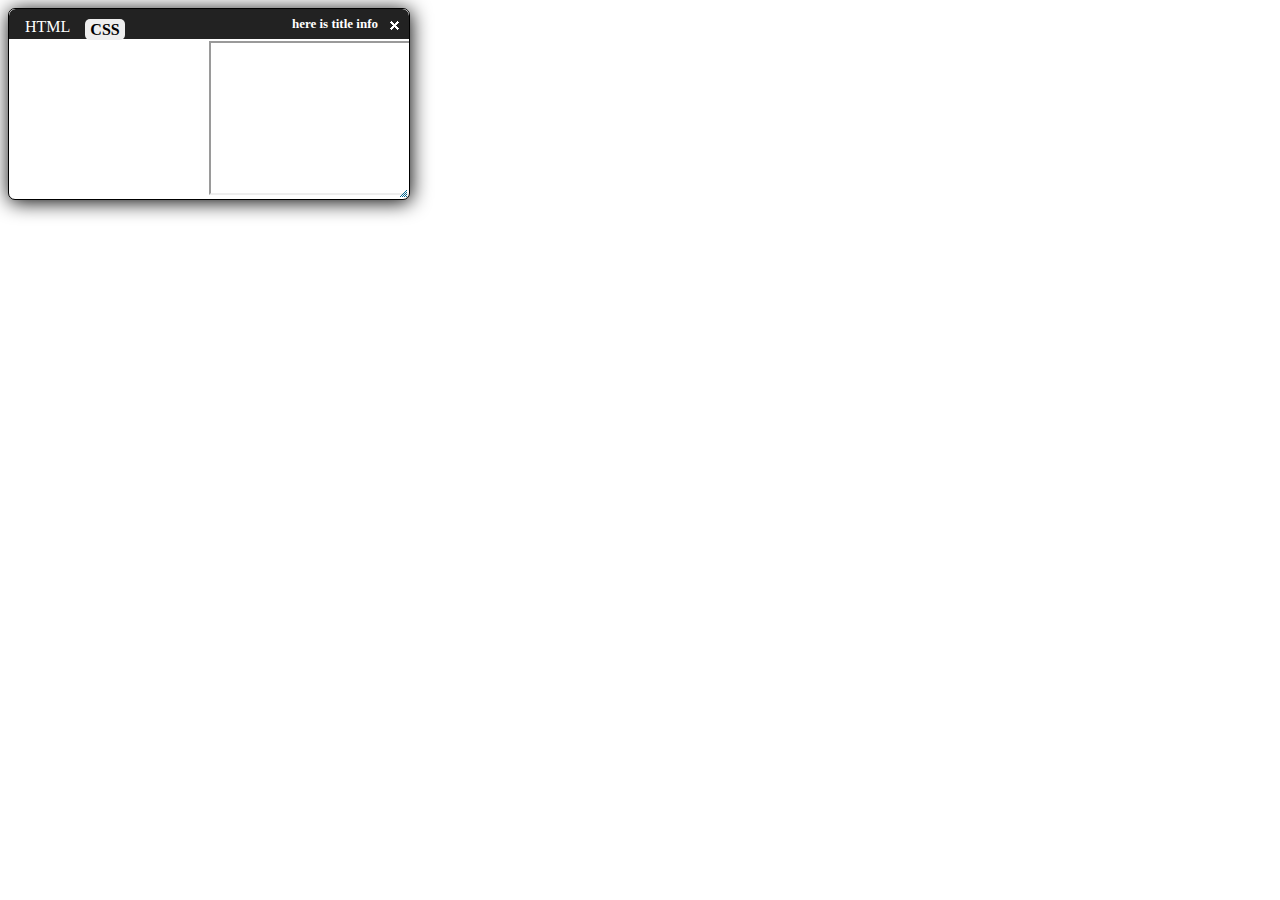
<file: index.html>
<!DOCTYPE html>
<html>
<head>
	<title>Code Editor and Previewer</title>

	<script src="lib/codemirror.js"></script>
	<link rel="stylesheet" href="lib/codemirror.css" />
	<script src="lib/mode/css/css.js"></script>
	<script src="lib/mode/javascript/javascript.js"></script>
	<script src="lib/mode/xml/xml.js"></script>
	<script src="lib/mode/htmlmixed/htmlmixed.js"></script>

	<link rel="stylesheet" href="style/index.css" />

</head>
<body>


	<div class="dialog-container">
		<div class="dialog-title">
			<ul>
				<li><a href="#cm_html">HTML</a></li>
				<li class="cur"><a href="#cm_css">CSS</a></li>
			</ul>
			<i></i>
			<h3>here is title info</h3>
		</div>
		<div class="dialog-body">
			<div class="code-side">
				<div class="cm_html"></div>
				<div class="cm_css"></div>
			</div>
			<div class="preview-side">
				<iframe noresize="false"></iframe>
			</div>
		</div>
		<div class="dialog-footer"></div>
	</div>

</body>
</html>
</file>
<file: lib/codemirror.css>
.CodeMirror {
  line-height: 1em;
  font-family: monospace;

  /* Necessary so the scrollbar can be absolutely positioned within the wrapper on Lion. */
  position: relative;
  /* This prevents unwanted scrollbars from showing up on the body and wrapper in IE. */
  overflow: hidden;
}

.CodeMirror-scroll {
  overflow-x: auto;
  overflow-y: hidden;
  height: 300px;
  /* This is needed to prevent an IE[67] bug where the scrolled content
     is visible outside of the scrolling box. */
  position: relative;
  outline: none;
}

/* Vertical scrollbar */
.CodeMirror-scrollbar {
  float: right;
  overflow-x: hidden;
  overflow-y: scroll;

  /* This corrects for the 1px gap introduced to the left of the scrollbar
     by the rule for .CodeMirror-scrollbar-inner. */
  margin-left: -1px;
}
.CodeMirror-scrollbar-inner {
  /* This needs to have a nonzero width in order for the scrollbar to appear
     in Firefox and IE9. */
  width: 1px;
}
.CodeMirror-scrollbar.cm-sb-overlap {
  /* Ensure that the scrollbar appears in Lion, and that it overlaps the content
     rather than sitting to the right of it. */
  position: absolute;
  z-index: 1;
  float: none;
  right: 0;
  min-width: 12px;
}
.CodeMirror-scrollbar.cm-sb-nonoverlap {
  min-width: 12px;
}
.CodeMirror-scrollbar.cm-sb-ie7 {
  min-width: 18px;
}

.CodeMirror-gutter {
  position: absolute; left: 0; top: 0;
  z-index: 10;
  background-color: #f7f7f7;
  border-right: 1px solid #eee;
  min-width: 2em;
  height: 100%;
}
.CodeMirror-gutter-text {
  color: #aaa;
  text-align: right;
  padding: .4em .2em .4em .4em;
  white-space: pre !important;
}
.CodeMirror-lines {
  padding: .4em;
  white-space: pre;
  cursor: text;
}
.CodeMirror-lines * {
  /* Necessary for throw-scrolling to decelerate properly on Safari. */
  pointer-events: none;
}

.CodeMirror pre {
  -moz-border-radius: 0;
  -webkit-border-radius: 0;
  -o-border-radius: 0;
  border-radius: 0;
  border-width: 0; margin: 0; padding: 0; background: transparent;
  font-family: inherit;
  font-size: inherit;
  padding: 0; margin: 0;
  white-space: pre;
  word-wrap: normal;
  line-height: inherit;
  color: inherit;
}

.CodeMirror-wrap pre {
  word-wrap: break-word;
  white-space: pre-wrap;
  word-break: normal;
}
.CodeMirror-wrap .CodeMirror-scroll {
  overflow-x: hidden;
}

.CodeMirror textarea {
  outline: none !important;
}

.CodeMirror pre.CodeMirror-cursor {
  z-index: 10;
  position: absolute;
  visibility: hidden;
  border-left: 1px solid black;
  border-right: none;
  width: 0;
}
.cm-keymap-fat-cursor pre.CodeMirror-cursor {
  width: auto;
  border: 0;
  background: transparent;
  background: rgba(0, 200, 0, .4);
  filter: progid:DXImageTransform.Microsoft.gradient(startColorstr=#6600c800, endColorstr=#4c00c800);
}
/* Kludge to turn off filter in ie9+, which also accepts rgba */
.cm-keymap-fat-cursor pre.CodeMirror-cursor:not(#nonsense_id) {
  filter: progid:DXImageTransform.Microsoft.gradient(enabled=false);
}
.CodeMirror pre.CodeMirror-cursor.CodeMirror-overwrite {}
.CodeMirror-focused pre.CodeMirror-cursor {
  visibility: visible;
}

div.CodeMirror-selected { background: #d9d9d9; }
.CodeMirror-focused div.CodeMirror-selected { background: #d7d4f0; }

.CodeMirror-searching {
  background: #ffa;
  background: rgba(255, 255, 0, .4);
}

/* Default theme */

.cm-s-default span.cm-keyword {color: #708;}
.cm-s-default span.cm-atom {color: #219;}
.cm-s-default span.cm-number {color: #164;}
.cm-s-default span.cm-def {color: #00f;}
.cm-s-default span.cm-variable {color: black;}
.cm-s-default span.cm-variable-2 {color: #05a;}
.cm-s-default span.cm-variable-3 {color: #085;}
.cm-s-default span.cm-property {color: black;}
.cm-s-default span.cm-operator {color: black;}
.cm-s-default span.cm-comment {color: #a50;}
.cm-s-default span.cm-string {color: #a11;}
.cm-s-default span.cm-string-2 {color: #f50;}
.cm-s-default span.cm-meta {color: #555;}
.cm-s-default span.cm-error {color: #f00;}
.cm-s-default span.cm-qualifier {color: #555;}
.cm-s-default span.cm-builtin {color: #30a;}
.cm-s-default span.cm-bracket {color: #cc7;}
.cm-s-default span.cm-tag {color: #170;}
.cm-s-default span.cm-attribute {color: #00c;}
.cm-s-default span.cm-header {color: blue;}
.cm-s-default span.cm-quote {color: #090;}
.cm-s-default span.cm-hr {color: #999;}
.cm-s-default span.cm-link {color: #00c;}

span.cm-header, span.cm-strong {font-weight: bold;}
span.cm-em {font-style: italic;}
span.cm-emstrong {font-style: italic; font-weight: bold;}
span.cm-link {text-decoration: underline;}

div.CodeMirror span.CodeMirror-matchingbracket {color: #0f0;}
div.CodeMirror span.CodeMirror-nonmatchingbracket {color: #f22;}
</file>
<file: style/index.css>
::-webkit-scrollbar-track-piece{
	background-color:#fff;
	-webkit-border-radius:0;
}
::-webkit-scrollbar{
	width:8px;
	height:8px;
}
::-webkit-scrollbar-thumb{
	height:50px;
	background-color:#999;
	-webkit-border-radius:4px;
	/*outline:2px solid #fff;
	outline-offset:-2px;*/
	border: 2px solid #fff;
}
::-webkit-scrollbar-thumb:hover{
	height:50px;
	background-color:#9f9f9f;
	-webkit-border-radius:4px;
	border-radius: 7px;
}
.dialog-container {
	position: absolute;
	width: 400px;
	margin: 0; padding: 0;
	border: 1px solid #000;
	background-color: white;
	box-shadow: 1px 2px 20px black;
	border-radius: 7px;
	overflow: hidden;
}
.dialog-title {
	height: 30px;
	margin: 0; padding: 0;
	background-color: #222;
	border-radius: 7px 7px 0 0;
}

.dialog-title ul { 
	margin: 0;
	padding: 0 6px;
	list-style: none; 
}

.dialog-title ul li { float: left; margin: 3px 5px; }
.dialog-title ul li a { 
	padding: 2px 5px; 
	color: white; 
	line-height: 30px;
	border-radius: 5px;
	text-decoration: none; 
}
.dialog-title ul li.cur a { 
	line-height: 35px; 
	color: black; 
	font-weight: bold ; 
	background-color: #eee; 
}
.dialog-title h3 {
	float: right;
	display: inline-block;
	margin: 0;
	padding: 0;
	color: white;
	font-size: 13px;
	font-weight: bold;
	line-height: 30px;
}
.dialog-title i {
	float:right;
	height:20px;
	width:21px;
	margin: 6px 5px;
	cursor: pointer;
	background:url('p.gif')-21px 0px;
}

.dialog-body .curEditor {
	display: block;
}

.code-side { 
	clear: both;
	position: relative;
	width:49% ; 
	float: left;
	border-radius: 0 0 0 7px;
	background-color: #e3e3e3; 
}
.code-side .CodeMirror {
	font-size: 13px;
}
.code-side .CodeMirror-scroll {
	margin-right: 0px;
	overflow-x: scroll;
	overflow-y: hidden;
	border-radius: 0 0 0 7px;
}
.code-side .CodeMirror-scrollbar {
	border-radius: 0 0 0 7px;
}
.code-side .fontResizer {
	position: absolute;
	right: 5px;
	top: -16px;
	height: 30px;
	margin: 0;
	padding: 0;
}
.code-side .fontResizer b {
	display: block;
	float: left;
	width: 30px;
	height: 30px;
	margin: 0 1px;
	padding: 0;
	cursor: pointer;
	-webkit-user-select: none;
}
.code-side .fontResizer b:hover {
	font-size: 1.2em;
}
.preview-side { 
	width: 50%;
	margin-left: 50%; 
	border-radius: 0 0 7px 0;
	overflow: scroll;
}
.preview-side>iframe {
	width: 100%;
	margin: 0;
}
.dialog-footer { 
	clear: both;
	bottom:2px; right:2px;cursor:nw-resize; 
    position:absolute; 
    background-image:url('p.gif'); 
    background-position:-42px -10px; 
    width:10px; 
    height:10px; 
    font-size:0;
}
</file>
